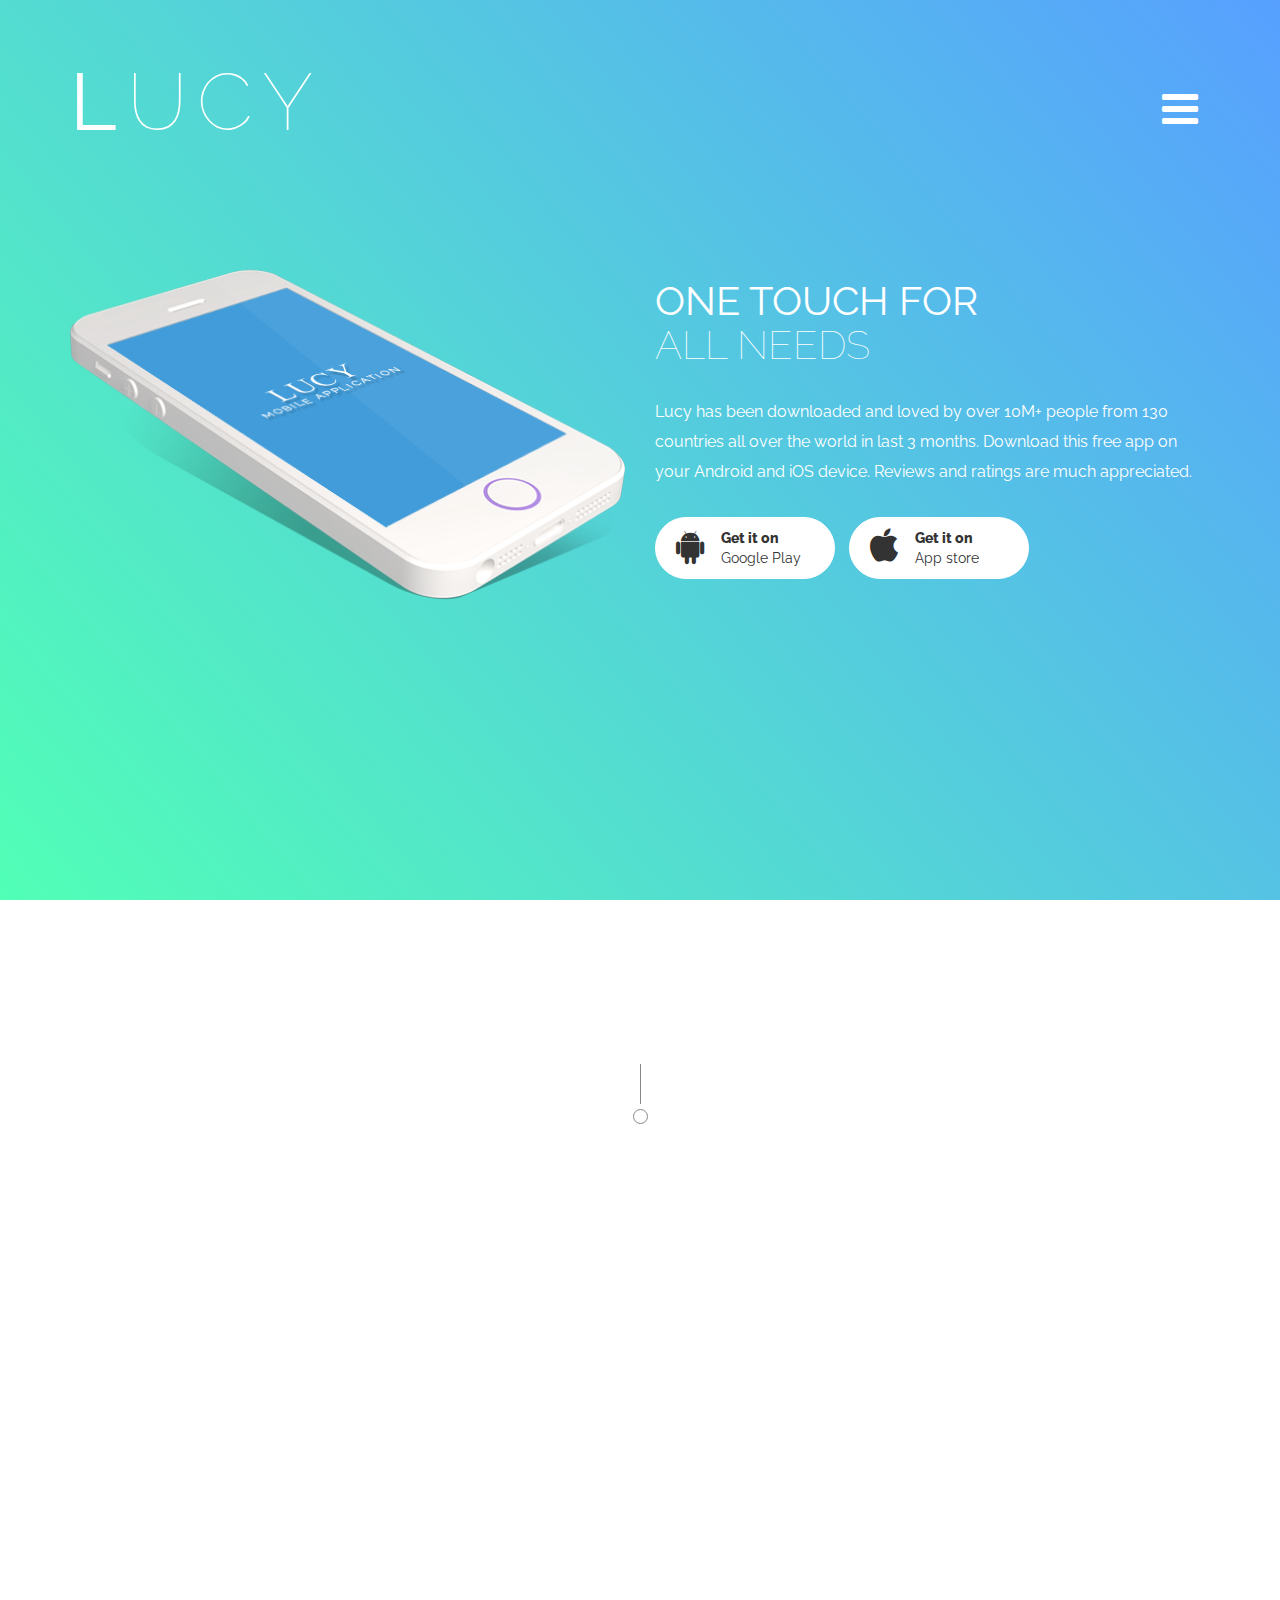
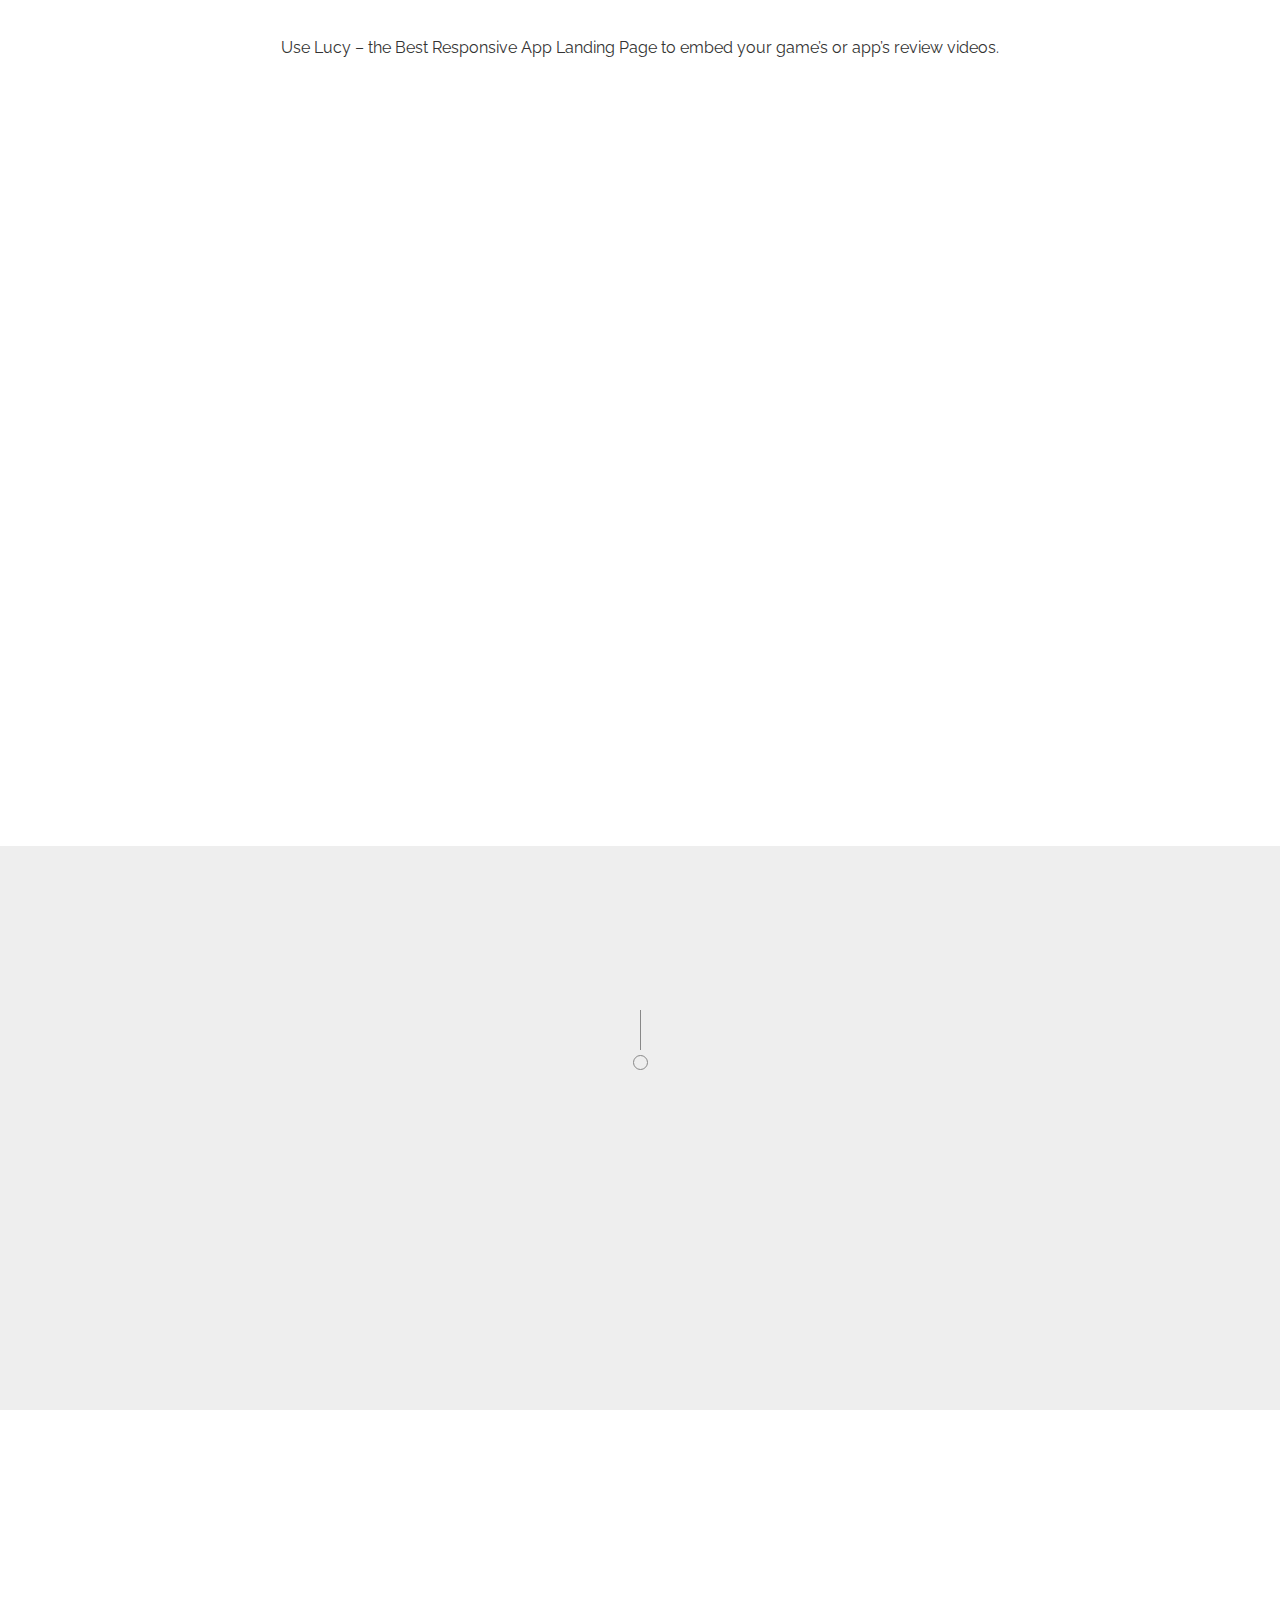
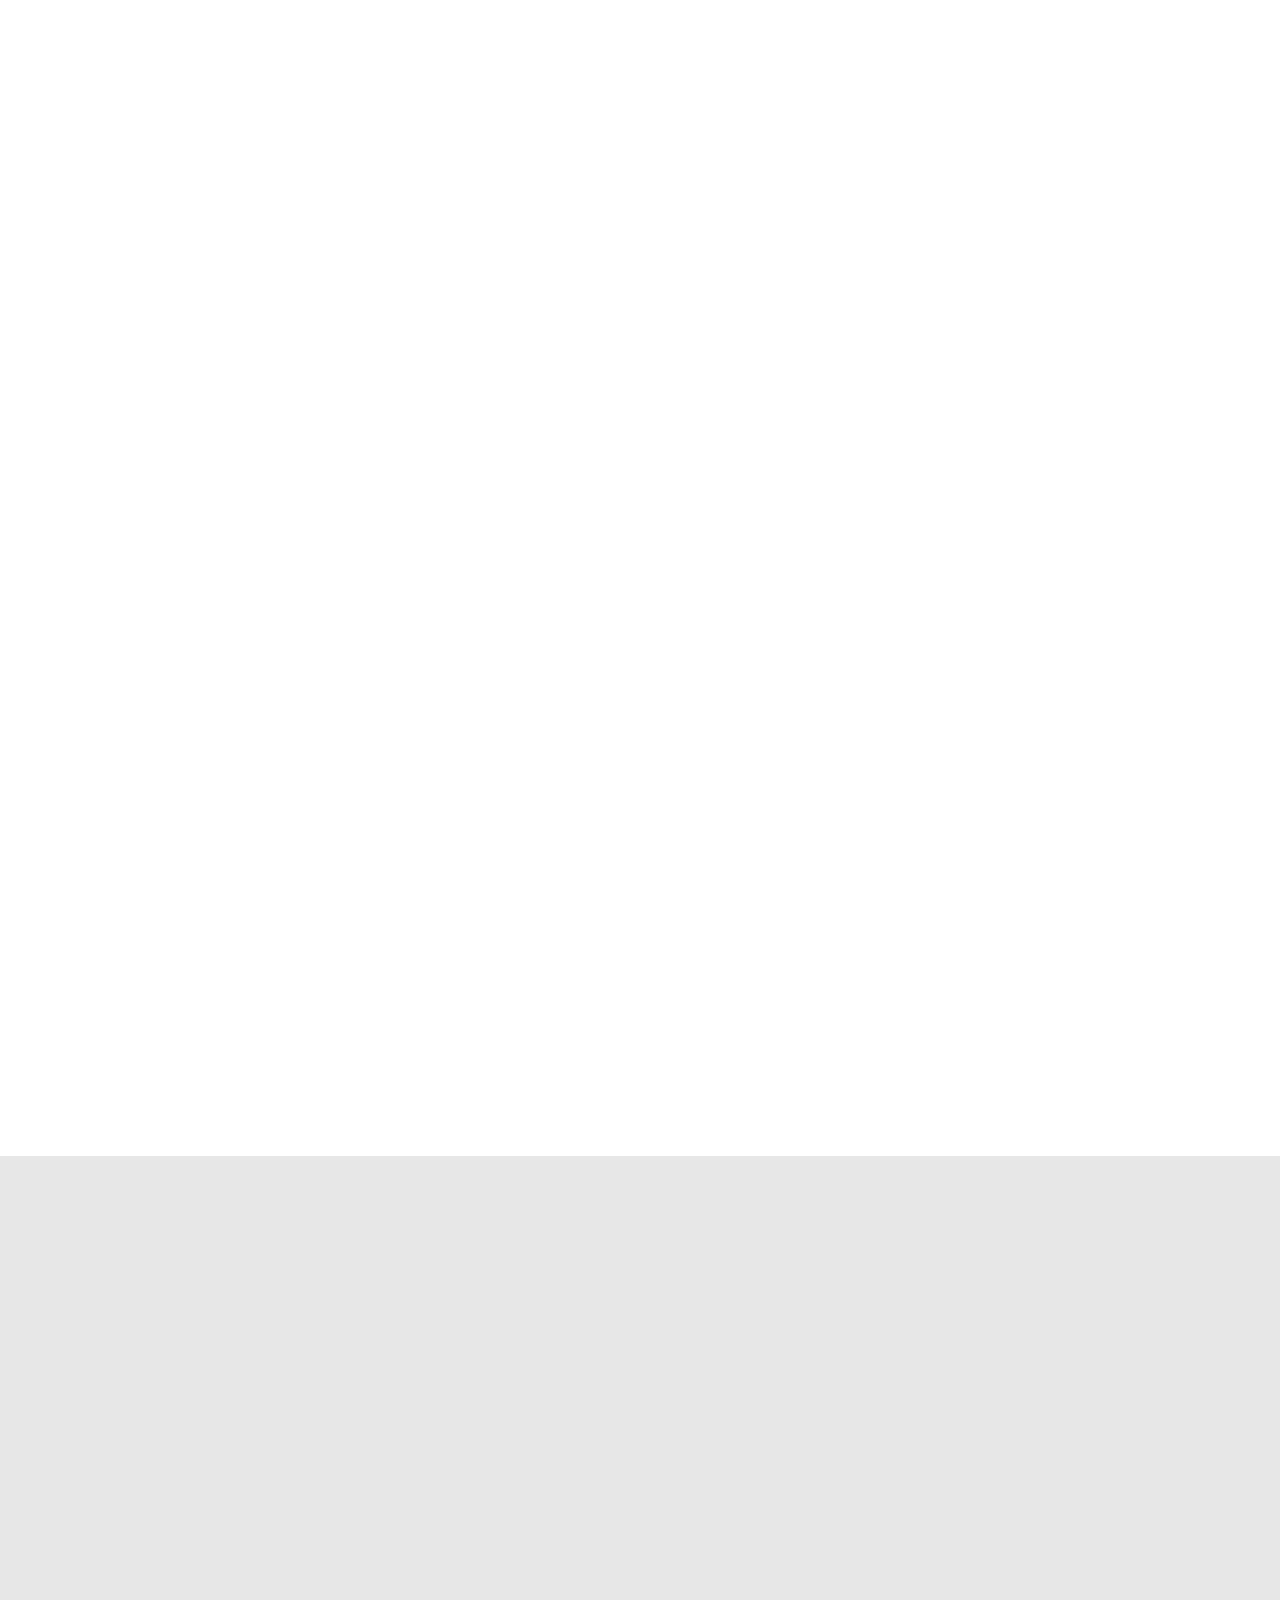
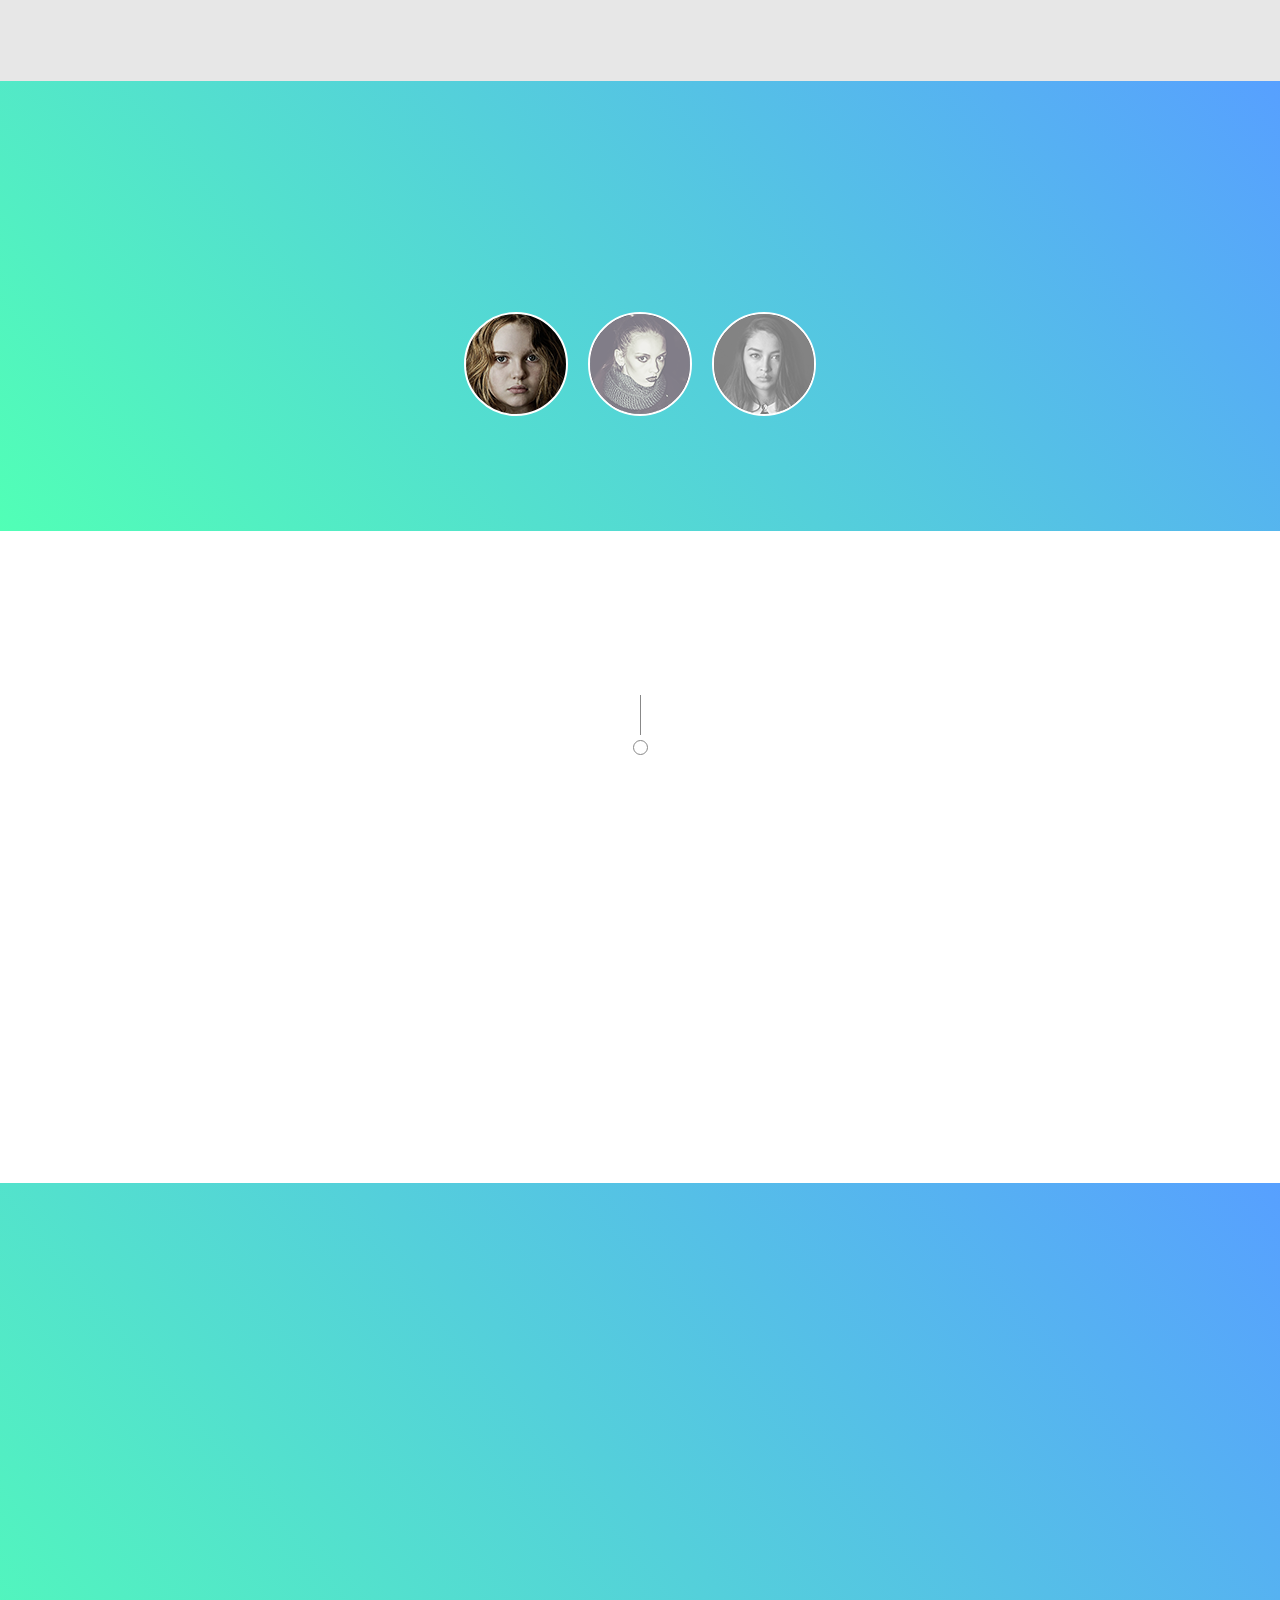
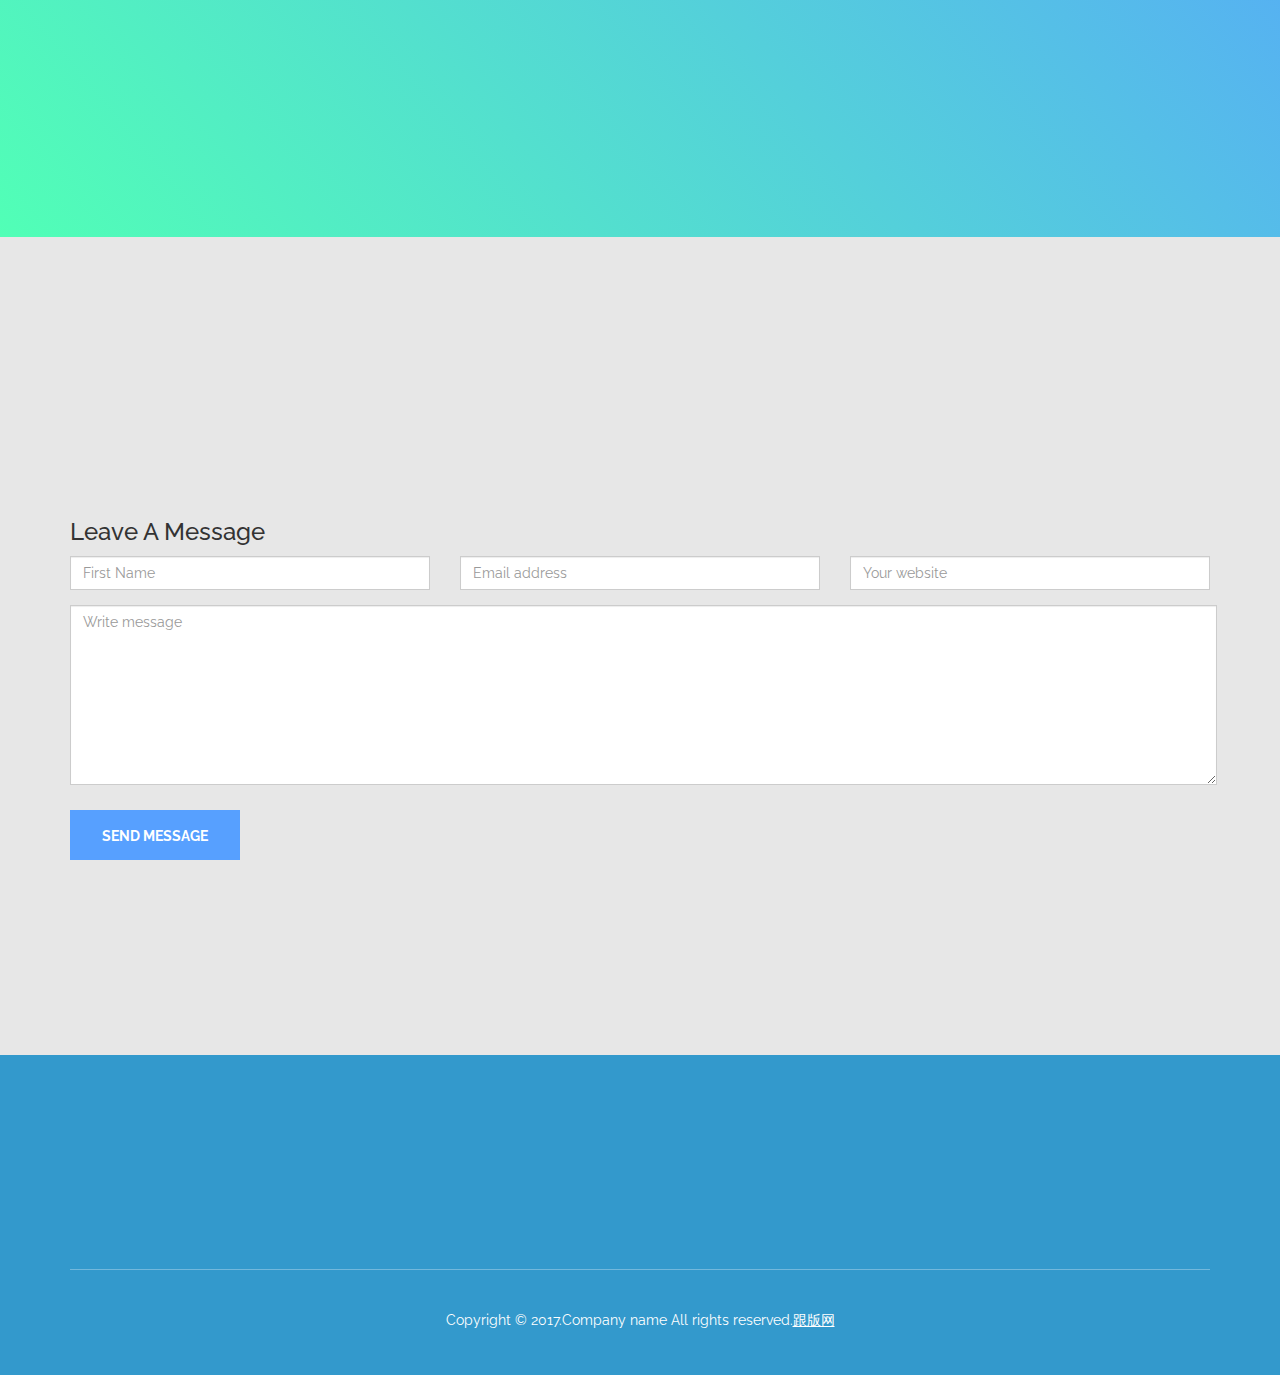
<file: website/index.html>
<!DOCTYPE html>
<html lang="en">
<head>

<meta charset="utf-8">
<meta http-equiv="X-UA-Compatible" content="IE=edge">
<meta name="viewport" content="width=device-width, initial-scale=1">

<title>L U C Y</title>


<link rel="stylesheet" href="css/bootstrap.min.css">
<link rel="stylesheet" href="css/font-awesome.min.css">
<link rel="stylesheet" href="css/owl.carousel.css">
<link rel="stylesheet" href="css/owl.theme.css">
<link rel="stylesheet" href="css/nivo-lightbox/nivo-lightbox.css">
<link rel="stylesheet" href="css/nivo-lightbox/nivo-lightbox-theme.css">
<link rel="stylesheet" href="css/animate.css">
<link rel="stylesheet" href="css/style.css">


<script src="js/modernizr.custom.js"></script>

</head>

<body>

<a href="#header" id="back-to-top" class="top"><i class="fa fa-chevron-up"></i></a>
<!-- HHHHHHHHHHHHHHHHHH        Preloader          HHHHHHHHHHHHHHHH -->
<!-- <div id="preloader"></div> -->
<!-- HHHHHHHHHHHHHHHHHH        Header          HHHHHHHHHHHHHHHH -->
<section id="header" class="header">
	<div class="top-bar">
		<div class="container">
			<div class="navigation" id="navigation-scroll">
					<div class="row">
						<div class="col-md-11 col-xs-10">
							<a href="index.html"><span id="logo"><strong class="strong">L</strong>UCY</span></a>
						</div>
						<div class="col-md-1 col-xs-2">
							<p class="nav-button">
								<button id="trigger-overlay" type="button">
								<i class="fa fa-bars"></i>
								</button>
							</p>
						</div>
					</div><!-- /.row -->
				</div><!-- /.navigation -->
			</div><!--/.container-->
		</div><!--/.top-bar-->

	<div class="container">
		<div class="starting">
			<div class="row">
				<div class="col-md-6">
					<img src="img/LUCY2.png" alt="LUCY" class="wow flipInY animated animated">
				</div>
				<div class="col-md-6">
					<div class="banner-text">
						 <h2 class="animation-box wow bounceIn animated"><strong class="strong">One touch for</strong><br>
						all needs</h2>
						<p>
							 Lucy has been downloaded and loved by over 10M+ people from 130 countries all over the world in last 3 months. Download this free app on your Android and iOS device. Reviews and ratings are much appreciated.
						</p>
						<a href="#" class="btn btn-download wow animated fadeInLeft">
						<i class="fa fa-android pull-left"></i>
						<strong>Get it on</strong>
						<br/>Google Play </a>
						<a href="#" class="btn btn-download wow animated fadeInRight">
						<i class="fa fa-apple pull-left"></i>
						<strong>Get it on</strong>
						<br/>App store </a>   
					</div> <!-- /.banner-text -->
				</div>
			</div>
		</div>
		<!-- /.starting -->
	</div>
	<!-- /.container -->
</section>
<!-- /#header -->

<!-- HHHHHHHHHHHHHHHHHH        Video          HHHHHHHHHHHHHHHH -->
<div id="video" class="wrapper">
	<div class="container">
		<h2 class="animation-box wow bounceIn animated">FEATURES</h2>
		<div class="virticle-line"></div>
		<div class="circle"></div>
		<img src="img/feature.png" alt="feature" class="video img-responsive animation-box wow animated bounceInDown">
		<p>
			Use Lucy – the Best Responsive App Landing Page to embed your game’s or app’s review videos.
		</p>
	</div> <!-- /.container -->
</div> <!-- /#video -->

<!-- HHHHHHHHHHHHHHHHHH        Bigfeature         HHHHHHHHHHHHHHHH -->
<section id="bigfeatures" class="img-block-3col wrapper">

	<div class="container">

		<div class="row">
			<div class="col-sm-4">
				<ul class="item-list-right item-list-big">
					<li class="wow fadeInLeft animated"> <i class="fa fa-film"></i> 
						<h3>Responsive design</h3>
						<p>Your project looks great on any device. Content can be easily read and a user understands freely what you wanted.</p>
					</li>
					<li class="wow fadeInLeft animated"> <i class="fa fa-bolt"></i> 
						<h3>6 Color schemes</h3>
						<p>The set of ready made CSS files with different color schemes will help you in quick landing’s adaptation according to your benchmark style.</p>
					</li>
					<li class="wow fadeInLeft animated"> <i class="fa fa-heart"></i> 
						<h3>PSD Is Included </h3>
						<p>The graphic source file in PSD format is included in the archive.</p>
					</li>
				</ul>
			</div>
			<div class="col-sm-4 col-sm-push-4">
				<ul class="item-list-left item-list-big">
					<li class="wow fadeInRight animated"> <i class="fa fa-life-ring"></i>
						<h3>Well Documentation</h3>
						<p>LUCY is shipped with well documented moduler codes. Meaningfull Comments in code will help you to customize it easily.</p>
					</li>
					<li class="wow fadeInRight animated"> <i class="fa fa-lock"></i>
						<h3>Easily Customizable</h3>
						<p>LUCY is easy to customize. No heavy coding is required to customize it with your real contents.</p>
					</li>
					<li class="wow fadeInRight animated"> <i class="fa fa-star"></i>
						<h3>Future Support</h3>
						<p>We will update LUCY and fix bugs if you found one for a long time.</p>
					</li>
				</ul>
			</div>
			<div class="col-sm-4 col-sm-pull-4 text-center">
				<div class="animation-box wow bounceIn animated">
					<img class="highlight-left wow animated" src="img/spark.png" height="192" width="48" alt=""> 
					<img class="highlight-right wow animated" src="img/spark.png" height="192" width="48" alt="">
					<img class="screen" src="img/front.png" alt="" height="581" width="300">
				</div>
			</div>
		</div>
	</div> <!-- /.container -->
</section> <!-- /#bigfeatures -->

<!-- HHHHHHHHHHHHHHHHHH        Speciality         HHHHHHHHHHHHHHHH -->
<div id="speciality" class="wrapper">
	<div class="container">
		<h2 class="animation-box wow bounceIn animated">SPECIALITY</h2>
		<div class="virticle-line"></div>
		<div class="circle"></div>
		<div class="row">
			<div class="col-sm-4 wow animated fadeInLeft">
				<div class="special-icon">
					<i class="fa fa-rocket"></i>
				</div>
				<h3>Free App</h3>
				<p>
					Your project looks great on any device. Content can be easily read and a user understands freely.
				</p>
			</div>
			<div class="col-sm-4 animation-box wow bounceIn animated">
				<div class="special-icon">
					<i class="fa fa-usd"></i>
				</div>
				<h3>In App Purchases</h3>
				<p>
					Your project looks great on any device. Content can be easily read and a user understands freely.
				</p>
			</div>
			<div class="col-sm-4 wow animated fadeInRight">
				<div class="special-icon">
					<i class="fa fa-cogs"></i>
				</div>
				<h3>Easy to UseP</h3>
				<p>
					Your project looks great on any device. Content can be easily read and a user understands freely.
				</p>
			</div>
		</div> <!-- /.row -->
	</div> <!-- /.container -->
</div> <!-- /#speciality -->


<!-- HHHHHHHHHHHHHHHHHH        Features         HHHHHHHHHHHHHHHH -->
<section id="features" class="wrapper features">
	<div class="container">
		<div class="row">
			<div class="col-md-6 col-sm-6 wow animated fadeInLeft">
				<img src="img/mb2.png" alt="" class="pull-right left-img">
			</div>
			<div class="col-md-6 col-sm-6 wow animated fadeInRight">
				<div class="features-list">
					<h3>FREE FEATURES</h3>
					<p>
						Your project looks great on any device. Content can be easily read and a user understands freely what you wanted.
					</p>
					<ul class="right">
						<li class="li"><i class="fa fa-chevron-right"></i> Photo Filters x 15</li>
						<li class="li"><i class="fa fa-chevron-right"></i> Photo Frames x 3</li>
						<li class="li"><i class="fa fa-chevron-right"></i> Time Lapse</li>
						<li class="li"><i class="fa fa-chevron-right"></i> Photo Editor</li>
						<li class="li"><i class="fa fa-chevron-right"></i> Photo Gallery</li>
						<li class="li"><i class="fa fa-chevron-right"></i> Touch to Focus</li>
						<li class="li"><i class="fa fa-chevron-right"></i> White Balance</li>
						<li class="li"><i class="fa fa-chevron-right"></i> ISO Levels</li>
					</ul>
				</div> <!-- .features-list -->
			</div>
		</div> <!-- /.row -->
		<div class="row">
			<div class="col-md-6 col-sm-6 wow animated fadeInLeft">
				<div class="features-list-left">
					<h3>PREMIUM FEATURES</h3>
					<p>
						Your project looks great on any device. Content can be easily read and a user understands freely what you wanted.
					</p>
					<ul class="left">
						<li class="li">Photo Filters x 15 <i class="fa fa-chevron-left"></i></li>
						<li class="li">Photo Frames x 3 <i class="fa fa-chevron-left"></i></li>
						<li class="li">Time Lapse <i class="fa fa-chevron-left"></i></li>
						<li class="li">Photo Editor <i class="fa fa-chevron-left"></i></li>
						<li class="li">Photo Gallery <i class="fa fa-chevron-left"></i></li>
						<li class="li">Touch to Focus <i class="fa fa-chevron-left"></i></li>
						<li class="li">White Balance <i class="fa fa-chevron-left"></i></li>
						<li class="li">ISO Levels <i class="fa fa-chevron-left"></i></li>
					</ul>
				</div> <!-- .features-list -->
			</div>
			<div class="col-md-6 col-sm-6 wow animated fadeInRight">
				<img src="img/mb2v.png" alt="" class="pull-left right-img">
			</div>
		</div> <!-- /.row -->
	</div> <!-- /.container -->
</section> <!-- /#features -->


<!-- HHHHHHHHHHHHHHHHHH      Screenshots    HHHHHHHHHHHHHHHH -->

<section id="gallery" class="wrapper">
	<div class="container">
		<h2 class="animation-box wow bounceIn animated">SCREENSHOTS</h2>
		<div class="virticle-line"></div>
		<div class="circle"></div>
		<div class="row">
			<div class="col-xs-12">
				<div id="screenshots" class="owl-carousel owl-theme">
				  <a href="img/1.jpg" class="item wow flipInY animated animated" data-lightbox-gallery="screenshots">
					<img src="img/1.jpg" class="img_res wow animated zoomIn" alt="">
				  </a>
				  <a href="img/2.jpg" class="item wow flipInY animated animated" data-lightbox-gallery="screenshots">
					<img src="img/2.jpg" class="img_res wow animated zoomIn" alt="">
				  </a>
				  <a href="img/3.jpg" class="item wow flipInY animated animated" data-lightbox-gallery="screenshots">
					<img src="img/3.jpg" class="img_res wow animated zoomIn" alt="">
				  </a>
				  <a href="img/4.jpg" class="item wow flipInY animated animated" data-lightbox-gallery="screenshots">
					<img src="img/4.jpg" class="img_res wow animated zoomIn" alt="">
				  </a>
				  <a href="img/1.jpg" class="item wow flipInY animated animated" data-lightbox-gallery="screenshots">
					<img src="img/1.jpg" class="img_res wow animated zoomIn" alt="">
				  </a>
				  <a href="img/2.jpg" class="item wow flipInY animated animated" data-lightbox-gallery="screenshots">
					<img src="img/2.jpg" class="img_res wow animated zoomIn" alt="">
				  </a>
				  <a href="img/3.jpg" class="item wow flipInY animated animated" data-lightbox-gallery="screenshots">
					<img src="img/3.jpg" class="img_res wow animated zoomIn" alt="">
				  </a>
				  <a href="img/4.jpg" class="item wow flipInY animated animated" data-lightbox-gallery="screenshots">
					<img src="img/4.jpg" class="img_res wow animated zoomIn" alt="">
				  </a>
				  <a href="img/1.jpg" class="item wow flipInY animated animated" data-lightbox-gallery="screenshots">
					<img src="img/1.jpg" class="img_res wow animated zoomIn" alt="">
				  </a>
				  <a href="img/2.jpg" class="item wow flipInY animated animated" data-lightbox-gallery="screenshots">
					<img src="img/2.jpg" class="img_res wow animated zoomIn" alt="">
				  </a>
				</div>
				 <div class="customNavigation row">
				  <a class="btn prev gallery-nav wow animated bounceInLeft"><i class="fa fa-chevron-left"></i></a> 
				  <a class="btn next gallery-nav wow animated bounceInRight"><i class="fa fa-chevron-right"></i></a>
				</div>
			</div>
		</div>
	</div>
</section>

 <section id="testimonial" class="wrapper">
		<div class="container">
			<div class="row main_content">
				<div class="col-md-8 col-md-offset-2">
					<div id="client-speech" class="owl-carousel owl-theme">
						<div class="item wow animated bounceInUp animated">
							<!-- <img class="img-circle img-responsive center-block test-img" src="img/test1.png" alt="text"> -->
							<p class="client-comment text-center">
							   Good camera This is a good camera app with lots of features. Got it to replace the one that came with the phone, one which froze up often. It is a little slow to boot up, and that keeps it from getting five stars.
							</p>
							<div class="row text-center">
								<p class="client-name text-center">Alan Hausser</p>
							</div>
						</div>
						<div class="item wow animated bounceInUp animated">
							<!-- <img class="img-circle img-responsive center-block test-img" src="img/test2.png" alt="text"> -->
							<p class="client-comment text-center">
							   Good camera This is a good camera app with lots of features. Got it to replace the one that came with the phone, one which froze up often. It is a little slow to boot up, and that keeps it from getting five stars.
							</p>
							<div class="row text-center">
								<p class="client-name text-center">Alan Hausser</p>
							</div>
						</div>
						<div class="item wow animated bounceInUp animated">
							<!-- <img class="img-circle img-responsive center-block test-img" src="img/test3.png" alt="text"> -->
							<p class="client-comment text-center">
							   Good camera This is a good camera app with lots of features. Got it to replace the one that came with the phone, one which froze up often. It is a little slow to boot up, and that keeps it from getting five stars.
							</p>
							<div class="row text-center">
								<p class="client-name text-center">Alan Hausser</p>
							</div>
						</div>
					</div>
				</div>
			</div>
		</div>  
	</section>  <!-- clients -->

<!-- HHHHHHHHHHHHHHHHHH      Development Team      HHHHHHHHHHHHHHHH -->

<div id="team" class="wrapper">
	<div class="container-fluid">
		<h2 class="animation-box wow bounceIn animated">DEVELOPMENT TEAM</h2>
		<div class="virticle-line"></div>
		<div class="circle"></div>
		<div class="row">
			<div class="col-md-2 col-sm-4 col-md-offset-3 wow animated fadeInLeft">
				<img src="img/team1.png" alt="team">
				<img src="img/icon-p.png" alt="icon-p" class="icon-p">
				<h3>Jhon Doe</h3>
				<p>DEVELOPER</p>
				<div class="img-hover">
					 <ul class="social-icon text-center">
						<li class="wow animated fadeInLeft facebook"><a href="#"><i class="fa fa-facebook"></i></a></li>
						<li class="wow animated fadeInLeft twitter"><a href="#"><i class="fa fa-twitter"></i></a>
						<li class="wow animated fadeInRight linkedin"><a href="#"><i class="fa fa-linkedin"></i></a></li>
						<li class="wow animated fadeInRight googleplus"><a href="#"><i class="fa fa-google-plus"></i></a></li>
					</ul>
					<img src="img/icon-m.png" alt="icon-m" class="icon-m">   
				</div>
			</div>
			<div class="col-md-2 col-sm-4 animation-box wow bounceIn animated">
				<img src="img/team2.png" alt="team">
				<img src="img/icon-p.png" alt="icon-p" class="icon-p">
				<h3>Riyana</h3>
				<p>DEVELOPER</p>
				<div class="img-hover">
					 <ul class="social-icon text-center">
						<li class="wow animated fadeInLeft facebook"><a href="#"><i class="fa fa-facebook"></i></a></li>
						<li class="wow animated fadeInLeft twitter"><a href="#"><i class="fa fa-twitter"></i></a>
						<li class="wow animated fadeInRight linkedin"><a href="#"><i class="fa fa-linkedin"></i></a></li>
						<li class="wow animated fadeInRight googleplus"><a href="#"><i class="fa fa-google-plus"></i></a></li>
					</ul>
					<img src="img/icon-m.png" alt="icon-m" class="icon-m">   
				</div>
			</div>
			<div class="col-md-2 col-sm-4 wow animated fadeInRight">
				<img src="img/team3.png" alt="team">
				<img src="img/icon-p.png" alt="icon-p" class="icon-p">
				<h3>RobertSmith</h3>
				<p>DEVELOPER</p>
				<div class="img-hover">
					 <ul class="social-icon text-center">
						<li class="wow animated fadeInLeft facebook"><a href="#"><i class="fa fa-facebook"></i></a></li>
						<li class="wow animated fadeInLeft twitter"><a href="#"><i class="fa fa-twitter"></i></a>
						<li class="wow animated fadeInRight linkedin"><a href="#"><i class="fa fa-linkedin"></i></a></li>
						<li class="wow animated fadeInRight googleplus"><a href="#"><i class="fa fa-google-plus"></i></a></li>
					</ul>
					<img src="img/icon-m.png" alt="icon-m" class="icon-m">   
				</div>
			</div>
		</div> <!-- /.row -->
	</div> <!-- /.container -->
</div> <!-- /#team -->




<!-- HHHHHHHHHHHHHHHHHH        Price Table          HHHHHHHHHHHHHHHH -->

<section id="pricing" class="wrapper">
	<div class="banner-overlay bg-color-grad"></div>
	<div class="container">
		<div class="row">
			<div class="col-md-offset-2 col-md-8">
				<ul class="pricing-table">
					<li class="wow flipInY animated animated" style="visibility: visible;">
						<h3>Standard</h3>
						<span> $2.99 <small>per month</small> </span>
						<ul class="benefits-list">
							<li>Responsive</li>
							<li>Documentation</li>
							<li class="not">Multiplatform</li>
							<li class="not">Video background</li>
							<li class="not">Support</li>
						</ul>
						<a href="#" target="_blank" class="buy"><i class="fa fa-shopping-cart"></i></a>
					</li>
					<li class="gold wow flipInY animated animated" data-wow-delay="0.4s" style="visibility: visible; -webkit-animation-delay: 0.4s;">
						<div class="stamp"><i class="fa fa-star-o"></i>Best choice</div>
						<h3>Gold</h3>
						<span> $7.99 <small>per month</small> </span>
						<ul class="benefits-list">
							<li>Responsive</li>
							<li>Documentation</li>
							<li>Multiplatform</li>
							<li>Video background</li>
							<li>Support</li>
						</ul>
						<a href="#" target="_blank" class="buy"> <i class="fa fa-shopping-cart"></i></a>
					</li>
					<li class="silver wow flipInY animated animated" data-wow-delay="0.2s" style="visibility: visible; -webkit-animation-delay: 0.2s;">
						<h3>Sliver</h3>
						<span> $4.99 <small>per month</small> </span>
						<ul class="benefits-list">
							<li>Responsive</li>
							<li>Documentation</li>
							<li>Multiplatform</li>
							<li class="not">Video background</li>
							<li class="not">Support</li>
						</ul> 
						<a href="#" target="_blank" class="buy"> <i class="fa fa-shopping-cart"></i></a>
					</li>
				</ul>
			</div>
		</div> <!-- /.row -->
	</div> <!-- /.container -->
</section> <!-- /#pricing -->

<!-- HHHHHHHHHHHHHHHHHH        Contact Us          HHHHHHHHHHHHHHHH -->
<section id="contact" class="wrapper">
	<div  class="container">
		<div class="row">
			<div class="col-md-3 contact-item col-sm-6 col-xs-12 wow animated fadeInLeft">
				<i class="fa fa-map-marker"></i>
				<h3>Address</h3>
				<p class="contact">
					Lamabazar, 353 <br>
					Monuntain View, USA
				</p>
			</div>
			<div class="col-md-3 contact-item col-sm-6 col-xs-12 wow animated fadeInLeft">
				<i class="fa fa-phone"></i>
				<h3>Phone</h3>
				<p class="contact">
					Local: 1-200-123-hello <br>
					Mobile: 2-800-123-hello
				</p>
			</div>
			<div class="col-md-3 contact-item col-sm-6 col-xs-12 wow animated fadeInRight">
				<i class="fa fa-print"></i>
				<h3>Fax</h3>
				<p class="contact">
					Office: 2148-287-8300 <br>
					Home: 2528-782-8200
				</p>
			</div>
			<div class="col-md-3 contact-item col-sm-6 col-xs-12 wow animated fadeInRight">
				<i class="fa fa-envelope"></i>
				<h3>Email Address</h3>
				<p class="contact">
					<a href="mailto:info@themewagon.com">info@themewagon.com</a> <br>
					<a href="www.themewagon.com.html">www.themewagon.com</a>
				</p>
			</div>
		</div> <!-- /.row -->
		<form class="row form wrapper">
			<h3>Leave A Message</h3>
			<div class="col-sm-4 col-xs-12 form-group">
				<label class="sr-only">Name</label>
				<input name="name" class="form-control" type="text" placeholder="First Name">
			</div> <!-- /.form-group -->
			<div class="col-sm-4 col-xs-12 form-group">
				<label class="sr-only">Email</label>
				<input name="email" class="form-control" type="email" placeholder="Email address">
			</div> <!-- /.form-group -->
			<div class="col-sm-4 col-xs-12 form-group">
				<label class="sr-only">Website</label>
				<input name="website" class="form-control" type="text" placeholder="Your website">
			</div> <!-- /.form-group -->
			<div class="row">
				<div class="col-md-12 col-xs-12 form-group">
					<label class="sr-only">Message</label>
					<textarea class="message form-control" placeholder="Write message"></textarea>
				</div> <!-- /.form-group -->
				<input class="btn btn-sub" type="submit" value="Send Message">
			</div>
		</form> <!-- /.row -->
	</div> <!-- /.container -->
</section> <!-- /#contact -->

<!-- HHHHHHHHHHHHHHHHHH        Footer          HHHHHHHHHHHHHHHH -->

<section id="footer" class="wrapper">
	<div class="container text-center">
		<div class="footer-logo">
			<h1 class="text-center animation-box wow bounceIn animated">lucy</h1>
		</div>
		<ul class="social-icons text-center">
			<li class="wow animated fadeInLeft facebook"><a href="#"><i class="fa fa-facebook"></i></a></li>
			<li class="wow animated fadeInRight twitter"><a href="#"><i class="fa fa-twitter"></i></a>
			<li class="wow animated fadeInLeft linkedin"><a href="#"><i class="fa fa-linkedin"></i></a></li>
			<li class="wow animated fadeInRight googleplus"><a href="#"><i class="fa fa-google-plus"></i></a></li>
			<li class="wow animated fadeInLeft github"><a href="#"><i class="fa fa-github"></i></a>
		</ul>

		<div class="copyright">
			<div class="credits">
				Copyright &copy; 2017.Company name All rights reserved.<a target="_blank" href="http://www.genban.org/">跟版网</a>
			</div>
		</div>
	</div><!-- container -->
</section>

<div class="overlay overlay-hugeinc">
	<button type="button" class="overlay-close">Close</button>
	<nav>
	<ul>
		<li class="hideit"><a href="#header">Home</a></li>
		<li class="hideit"><a href="#bigfeatures">Feature</a></li>
		<li class="hideit"><a href="#speciality">Speciality</a></li>
		<li class="hideit"><a href="#gallery">Gallery</a></li>
		<li class="hideit"><a href="#testimonial">Testimonial</a></li>
		<!-- <li class="hideit"><a href="#team">Team</a></li> -->
		<li class="hideit"><a href="#contact">Contact Us</a></li>
	</ul>
	</nav>
</div>
<script src="js/jquery-1.11.2.min.js"></script>
<script src="js/wow.min.js"></script>
<script src="js/owl-carousel.js"></script>
<script src="js/nivo-lightbox.min.js"></script>
<script src="js/smoothscroll.js"></script>
<!--<script src="js/jquery.ajaxchimp.min.js"></script>-->
<script src="js/bootstrap.min.js"></script>
<script src="js/classie.js"></script>
<script src="js/script.js"></script>
<script>
	new WOW().init();
</script>
<script>
	$(document).ready(function(){
		$(".hideit").click(function(){
			$(".overlay").hide();
		});
		$("#trigger-overlay").click(function(){
			$(".overlay").show();
		});
	});
</script>
<script>
	$(document).ready(function(){

	  var kawa = $('.top-bar');
	  var back = $('#back-to-top');
	  function scroll() {
		 if ($(window).scrollTop() > 700) {
			kawa.addClass('fixed');
			back.addClass('show-top');

		 } else {
			kawa.removeClass('fixed');
			back.removeClass('show-top');
		 }
	  }

	  document.onscroll = scroll;
	});
</script>
<!--HHHHHHHHHHHH        Smooth Scrooling     HHHHHHHHHHHHHHHH-->
<script>
	$(function() {
	  $('a[href*=#]:not([href=#])').click(function() {
		if (location.pathname.replace(/^\//,'') == this.pathname.replace(/^\//,'') && location.hostname == this.hostname) {
		  var target = $(this.hash);
		  target = target.length ? target : $('[name=' + this.hash.slice(1) +']');
		  if (target.length) {
			$('html,body').animate({
			  scrollTop: target.offset().top
			}, 1000);
			return false;
		  }
		}
	  });
	});
</script>
</body>
</html>
</file>
<file: website/css/style.css>
/*HHHHHHHHHHHHHHHHHHHHHHHHHHHHHHHHHHHHHHH
HH				Imports
HHHHHHHHHHHHHHHHHHHHHHHHHHHHHHHHHHHHHHH*/
@import url("http://fonts.googleapis.com/css?family=Raleway:400,100,300,500,700");


/*HHHHHHHHHHHHHHHHHHHHHHHHHHHHHHHHHHHHHHH
HH				Global
HHHHHHHHHHHHHHHHHHHHHHHHHHHHHHHHHHHHHHH*/
body{
	font-family: Raleway;
    position: relative;
}
.top{
    display: none;
    background: rgb(81, 255, 182);
    color: #fff;
    padding: 5px 10px;
    font-size: 22px;
    position: fixed;
    bottom: 45px;
    right: 35px;
}
.show-top{
    display: block;
    z-index: 99;
    transition: 2s;
}
.top:hover{
    background: rgb(87, 160, 255);
}
h1{
	font-weight: 100;
	font-size: 40px;
	text-transform: uppercase;
	color: #fff;
	letter-spacing: 10px;
}
 h2{
	font-weight: 100;
	font-size: 40px;
	text-transform: uppercase;
	color: #fff;
}
ul{
    list-style: none;
}
#trigger-overlay:hover, a:focus, a:hover {
	color: inherit;
	text-decoration: none;
    transition: .8s;
}
p{
	font-size: 16px;
}
.wrapper{
	padding: 75px 0px;
}

.virticle-line{
    height: 40px;
    width: 1px;
    background: #888;
    margin: 15px auto 5px;
}
.circle{
    height: 15px;
    width: 15px;
    border: 1px solid #888;
    border-radius: 100%;
    margin: 0px auto 50px;
}
.copyrights{
	text-indent:-9999px;
	height:0;
	line-height:0;
	font-size:0;
	overflow:hidden;
}
/*HHHHHHHHHHHHHHHHHHHHHHHHHHHHHHHH
HH 		Overlay style
HHHHHHHHHHHHHHHHHHHHHHHHHHHHHHHH*/
.overlay {
	position: fixed;
	width: 100%;
	height: 100%;
	top: 0;
	left: 0;
    z-index: 9999;
	background: linear-gradient(50deg, rgb(81, 255, 182), rgb(87, 160, 255));
}
.overlay .overlay-close {
    width: 50px;
    height: 50px;
    position: absolute;
    right: 110px;
    top: 85px;
	overflow: hidden;
	border: none;
	background: url("../img/cross.png") no-repeat center center;
	text-indent: 200%;
	color: transparent;
	outline: none;
	z-index: 100;
}
.overlay nav {
	text-align: center;
	position: relative;
	top: 50%;
	height: 60%;
	font-size: 54px;
	-webkit-transform: translateY(-50%);
	transform: translateY(-50%);
}
.overlay ul {
	list-style: none;
	padding: 0;
	margin: 0 auto;
	display: inline-block;
	height: 100%;
	position: relative;
}
.overlay ul li {
	display: block;
	height: 20%;
	height: calc(100% / 5);
	min-height: 54px;
}
.overlay ul li a {
	font-weight: 300;
	display: block;
	color: #fff;
	-webkit-transition: color 0.2s;
	transition: color 0.2s;
}
.overlay ul li a:hover,
.overlay ul li a:focus {
	color: #e3fcb1;
}
.overlay-hugeinc {
	opacity: 0;
	visibility: hidden;
	-webkit-transition: opacity 0.5s, visibility 0s 0.5s;
	transition: opacity 0.5s, visibility 0s 0.5s;
}
.overlay-hugeinc.open {
	opacity: 1;
	visibility: visible;
	-webkit-transition: opacity 0.5s;
	transition: opacity 0.5s;
}
.overlay-hugeinc nav {
	-webkit-perspective: 1200px;
	perspective: 1200px;
}
.overlay-hugeinc nav ul {
	opacity: 0.4;
	-webkit-transform: translateY(-25%) rotateX(35deg);
	transform: translateY(-25%) rotateX(35deg);
	-webkit-transition: -webkit-transform 0.5s, opacity 0.5s;
	transition: transform 0.5s, opacity 0.5s;
}
.overlay-hugeinc.open nav ul {
	opacity: 1;
	-webkit-transform: rotateX(0deg);
	transform: rotateX(0deg);
}
.overlay-hugeinc.close nav ul {
	-webkit-transform: translateY(25%) rotateX(-35deg);
	transform: translateY(25%) rotateX(-35deg);
}

/*HHHHHHHHHHHHHHHHHHHHHHHHHHHHHHHHHHHHHHH
HH              Preloader
HHHHHHHHHHHHHHHHHHHHHHHHHHHHHHHHHHHHHHH*/
#preloader {
    position:fixed;
    left:0;
    top:0;
    z-index:99999999999;
    width:100%;
    height:100%;
    overflow:visible;
    background: #fff url('../img/Intersection.gif') no-repeat center center;
    background-size: 100px 100px;
    }

/*HHHHHHHHHHHHHHHHHHHHHHHHHHHHHHHHHHHHHHH
HH				Header
HHHHHHHHHHHHHHHHHHHHHHHHHHHHHHHHHHHHHHH*/
.header{
	height: 100vh;
	background: linear-gradient(50deg, rgb(81, 255, 182), rgb(87, 160, 255));
    padding: 45px 0px;
}
#logo {
	font-size: 80px;
	letter-spacing: 10px;
	font-weight: 100;
	color: white;
	display: inline-block;
	padding: 0px;
    float: left;
}
a#logo:hover{
	text-decoration: none;
}
.strong{
	font-weight: 400;
}
.header img{
	width: 100%;
}
.top-bar{
    width: 100%;
}
.fixed {
    position: fixed;
    background: rgb(87, 160, 255);
    top: 0;
    z-index: 99;
    transition: 1s;
}
.fixed #logo{
    font-size: 60px;
}
.fixed .nav-button{
    margin: 15px 0px;
}
.nav-button{
	max-width: 600px;
	margin: 35px 0px;
}
.nav-button button{
	border: none;
	outline: none;
	display: inline-block;
	color: #fff;
	border-radius: 0px;
	cursor: pointer;
	background-color: transparent;
	float: right;
	font-size: 42px;
	/*border: 1px solid white;*/
	padding: 0px 12px;
}
.nav-button button:hover{
	color: rgb(87, 160, 255);
	background-color: white;
}
.navbar-white {
      background-color: #fff !important;
      transition: background 0.5s ease-out;
      box-shadow: 0px 0px 10px #39c;
}
.starting img{
	margin-top: 110px;
}
.banner-text{
    margin-top: 100px;
}
.starting p{
	padding: 20px 0px;
	color: #fff;
	line-height: 30px;
}
.btn.btn-download {
    padding: 10px;
    background: white;
    border-radius: 50px;
    width: 180px;
    text-align: left;
    color: #333333;
    border: 1px solid white;
    margin-right: 10px;
}
.btn.btn-download:hover{
    color: #fff;
    background-color: transparent;
}

.btn.btn-download i {
    width: 20px;
    font-size: 36px;
    margin-left: 10px;
    margin-right: 25px;
}

.btn.btn-download strong {
    font-weight: 800;
}
/*HHHHHHHHHHHHHHHHHHHHHHHHHHHHHHHHHHHHHHH
HH              Video
HHHHHHHHHHHHHHHHHHHHHHHHHHHHHHHHHHHHHHH*/
#video{
    text-align: center;
    color: #333;
}
#video h2{
    color: #333;
}
#video p{
    margin-top: 40px;
}
.video{
    margin: 0 auto;
}
/*HHHHHHHHHHHHHHHHHHHHHHHHHHHHHHHHHHHHHHH
HH              Bigfeature
HHHHHHHHHHHHHHHHHHHHHHHHHHHHHHHHHHHHHHH*/
#bigfeatures li i{
    color: #999;
    font-size: 24px;
    text-align: center;
    height: 50px;
    width: 50px;
    border: 1px solid #999;
    border-radius: 100%;
    padding-top: 12px;
}
.item-list-right li {
    padding:0 70px 20px 0;
    position:relative;
    text-align:right;
}
.item-list-right li i {
    font-size:32px;
    position:absolute;
    right:0;
    top:0;
}
.item-list-left li {
    padding:0 0px 20px 60px;
    position:relative;
    text-align:left;
}
.item-list-left li i {
    font-size:32px;
    position:absolute;
    left:0;
    top:0;
}
.item-list-right h3,.item-list-left h3 {
    margin:0 0 25px 0;
    font-weight:300;
}
.item-list-left.item-list-big li {
    padding:0 0px 20px 70px;
}
.item-list-big li i {
    font-size:48px;
}
.item-list-right li:last-child,.item-list-left li:last-child {
    padding-bottom:0;
}
#bigfeatures .screen {
    width: 400px;
    max-width:110%;
    height:auto;
}
#bigfeatures i {
    color:#41A1E1;
}
@media (max-width:1200px) and (min-width:767px) {
    #bigfeatures i {
        display:none;
    }
    .item-list-right.item-list-big li,.item-list-left.item-list-big li {
        padding:0 0px 40px 0px;
    }
}
@media (max-width:992px) and (min-width:767px) {
    .item-list-right.item-list-big li,.item-list-left.item-list-big li {
        font-size:14px;
    }
    .item-list-right h3,.item-list-left h3 {
        font-size:22px;
    }
    .item-list-right li:last-child,.item-list-left li:last-child {
        padding-bottom:0;
    }
}
@media all and (max-width:767px) {
    .item-list-right li i {
        right:auto;
        left:0;
    }
    .item-list-left li:last-child {
        margin-bottom:60px;
    }
}
.animation-box {
    display:inline-block;
    position:relative;
}
@-webkit-keyframes highlight-left {
    0% {
        opacity:0;
        top:100%;
        -webkit-transform:scale(0);
    }
    70% {
        opacity:1;
        -webkit-transform:scale(1);
    }
    100% {
        opacity:0;
        top:0;
        -webkit-transform:scale(0);
    }
}
@keyframes highlight-left {
    0% {
        opacity:0;
        top:100%;
        transform:scale(0);
    }
    70% {
        opacity:1;
        transform:scale(1);
    }
    100% {
        opacity:0;
        top:0;
        transform:scale(0);
    }
}
.highlight-left {
    position:absolute;
    animation:highlight-left 2s ease-in 0s infinite;
    -webkit-animation:highlight-left 2s ease-in 0s infinite;
    left:-5px;
    margin-top:-100px;
}
@-webkit-keyframes highlight-right {
    0% {
        opacity:0;
        top:0;
        -webkit-transform:scale(0)
    }
    70% {
        opacity:1;
        -webkit-transform:scale(1)
    }
    100% {
        opacity:0;
        top:100%;
        -webkit-transform:scale(0)
    }
}
@keyframes highlight-right {
    0% {
        opacity:0;
        top:0;
        transform:scale(0)
    }
    70% {
        opacity:1;
        transform:scale(1)
    }
    100% {
        opacity:0;
        top:100%;
        transform:scale(0)
    }
}
.highlight-right {
    position:absolute;
    animation:highlight-right 2s ease-in 0s infinite;
    -webkit-animation:highlight-right 2s ease-in 0s infinite;
    right:-5px;
    margin-top: -100px;
}

/*HHHHHHHHHHHHHHHHHHHHHHHHHHHHHHHHHHHHHHHHHHHHHHHH
HH              Speciality
HHHHHHHHHHHHHHHHHHHHHHHHHHHHHHHHHHHHHHHHHHHHHHHH*/
#speciality{
    background: #eee;
    text-align: center;
    color: #333;
}
#speciality h2{
    color: #333;
}
#speciality h3{
    text-transform: uppercase;
}
.special-icon{
    color: #888;
    border: 1px solid #888;
    border-radius: 100%;
    width: 50px;
    height: 50px;
    padding-top: 15px;
    display: inline-block;
    margin: 15px 0px;
}
#speciality .container .row .col-sm-4:nth-child(2){
    border-right: 1px solid #888;
    border-left: 1px solid #888;

}
/*HHHHHHHHHHHHHHHHHHHHHHHHHHHHHHHHHHHHHHHHHHHHHHHH
HH              Features
HHHHHHHHHHHHHHHHHHHHHHHHHHHHHHHHHHHHHHHHHHHHHHHH*/
.features-list{
    margin: 20px 10px;
}
.features-list-left{
    text-align: right;
    margin: 20px 10px;
}
.features-list ul.right li{
    padding: 10px 0px;
}
.features-list-left ul.left li{
    padding: 10px 0px;
    text-align: right;
}
.features-list ul.right{
    padding: 40px;
    margin-left: -40px;
}
.features-list-left ul.left{
    padding: 40px;
    margin-right: -40px;
}
.left-img{
    margin-right: -15px;
}
.right-img{
    margin-left: -15px;
}
/*HHHHHHHHHHHHHHHHHHHHHHHHHHHHHHHHHHHHHHHHHHHHHHHH
HH              Screenshots
HHHHHHHHHHHHHHHHHHHHHHHHHHHHHHHHHHHHHHHHHHHHHHHH*/
#gallery{
    background: #e7e7e7;
}
#gallery h2{
    display: none;
}
#gallery {
    position: relative;
}
#gallery .virticle-line, #gallery .circle{
    display: none;
}
#screenshots .item {
    padding:0px 0px;
    margin:10px;
    color:#FFF;
    -webkit-border-radius:3px;
    -moz-border-radius:3px;
    border-radius:3px;
    text-align:center;
    display:block;
}
.img_res{
    max-width: 200px;
}
.customNavigation {
    text-align:center;
}

.customNavigation a {
    -webkit-user-select:none;
    -khtml-user-select:none;
    -moz-user-select:none;
    -ms-user-select:none;
    user-select:none;
    -webkit-tap-highlight-color:rgba(0,0,0,0);
}
.gallery-nav {
    width: 42px;
    height: 42px;
    background: #fff;
    font-size: 28px;
    line-height: 0;
    border: 2px solid;
    border-radius: 100%;
    color: rgb(87, 160, 255);
    padding: 6px 9px;
}
.gallery-nav:hover,.gallery-nav:focus,.gallery-nav:active {
    color:#fff;
    background: rgb(87, 160, 255);
    border-color: rgb(87, 160, 255);
}
.customNavigation{
    top: 40%;
    position: absolute;
    display: block;
    width: 100%;
}
a.prev{
	float: left;
    margin-left: 10px;
    padding-left: 6px;
}
a.next{
	float: right;
    margin-right: 10px;
    padding-left: 12px;
}


/*HHHHHHHHHHHHHHHHHHHHHHHHHHHHHHHHHHHHHHHHHHHHHHHH
HH              Development Team
HHHHHHHHHHHHHHHHHHHHHHHHHHHHHHHHHHHHHHHHHHHHHHHH*/
#team{
    text-align: center;
    color: #333;
}
#team h2{
    color: #333;
}
#team img{
    width: 200px;
    margin-bottom: 20px;
    position: relative;
    display: block;
    margin: 0px auto;
}
.img-hover{
    display: none;
    width: 200px;
    height: 213px;
    position: absolute;
    margin: 0px auto;
}
#team .icon-m{
    position: absolute;
    width: 30px;
    right: 0px;
    bottom: 0px;
}
#team .icon-p{
    position: absolute;
    width: 30px;
    top: 185px;
    left: 185px;
}
#team .col-md-2:hover .img-hover{
    display: block;
    background: rgba(0, 0, 0, .7);
    top: 0;
    cursor: pointer;
    margin: 0px auto;
}
#team .col-md-2:hover .icon-m{
    display: block;
}
ul.social-icon{
    padding: 0px;
    margin-top: 95px;
}
ul.social-icon li{
    display: inline-block;
    margin: 5px;
}
ul.social-icon i {
    color:#333;
    background: #fff;
    border-radius:100%;
    display:block;
    width: 30px;
    height: 30px;
    padding: 8px;
}
ul.social-icon li a {
    display:block;
}
.social-icon ul li a i{
    color: white;
    border-color: white;
}
/*HHHHHHHHHHHHHHHHHHHHHHHHHHHHHHHHHHHHHHHHHHHHHH
HH 				Testimonial
HHHHHHHHHHHHHHHHHHHHHHHHHHHHHHHHHHHHHHHHHHHHHHH*/
#testimonial{
	background: linear-gradient(50deg, rgb(81, 255, 182), rgb(87, 160, 255));
    color: white;
    padding: 100px 0px;
    /*position: relative;*/
}
#testimonial h3{
    color: white;
}
#testimonial hr{
    border-color: white;
}
/*.item .test-img{
    width: 100px;
}*/
.owl-theme .owl-controls .owl-page span {
    border: 1px solid white;
    border-radius: 100%;
    height: 100px;
    width: 100px;
    border: 1px;
    padding: 0px;
    margin: 0px;
    background-color: #eee;
}
.owl-theme .owl-controls .owl-page{
    border-radius: 100%;
    border: 2px solid #fff;
    margin: 10px;
   /* position: absolute;
    top: -25px;*/
}
.owl-theme .owl-controls .owl-page span:hover{
    background-color: transparent;
}
.owl-theme .owl-controls .active span{
    background-color: transparent;
}
.owl-theme .owl-controls .owl-page:nth-child(1) {
    background: url("../img/test1.png") center ;
    background-size: 100px 100px;
}
.owl-theme .owl-controls .owl-page:nth-child(2) {
    background: url("../img/test2.png") center;
    background-size: 100px 100px;
}
.owl-theme .owl-controls .owl-page:nth-child(3) {
    background: url("../img/test3.png") center;
    background-size: 100px 100px;
}

/*HHHHHHHHHHHHHHHHHHHHHHHHHHHHHHHHHHHHHHHHHHHHHHHH
HH              Pricing table
HHHHHHHHHHHHHHHHHHHHHHHHHHHHHHHHHHHHHHHHHHHHHHHH*/

#pricing{
    position: relative;
    height: 100%;
    background: linear-gradient(50deg, rgb(81, 255, 182), rgb(87, 160, 255));
}
ul.pricing-table {
    display:block;
    width:100%;
}
ul.pricing-table:after {
    display:block;
    content:"";
    clear:both;
}
ul.pricing-table>li {
    display:block;
    position:relative;
    z-index:1;
    float:left;
    width:30.66666%;
    background:#fff;
    color:#444;
    margin:0 4% 0 0;
    padding:15px;
    text-align:center;
}
ul.pricing-table>li:last-child {
    margin-right:0;
}

ul.pricing-table .benefits-list{
    padding: 0px;
}
ul.pricing-table .stamp {
    position:absolute;
    right:-20px;
    top:60px;
    height:80px;
    width:80px;
    padding:10px;
    border-radius:50%;
    overflow:hidden;
    font-size:12px;
    background:#fff;
    border:1px solid #eee;
    text-transform:uppercase;
    line-height:1;
    font-weight:bold;
    letter-spacing:0px;
}
ul.pricing-table .stamp i {
    display:block;
    padding:0 0 4px 0;
    font-size:27px;
}
ul.pricing-table h3 {
    display:block;
    padding:30px 5px 30px 5px;
    margin:0;
    border-radius:5px 5px 0 0;
    border-bottom:2px dotted #eee;
    color:#444;
}
ul.pricing-table li.silver h3 {
    background:#eee;
    color:#888;
    border-bottom:2px dotted #eee;
}
ul.pricing-table li.silver .stamp {
    color:#888;
    border:1px solid #888;
}
ul.pricing-table li.gold h3 {
    background:#fff29d;
    color:#a98815;
    border-bottom:2px dotted #fff29d;
}
ul.pricing-table li.gold .stamp {
    color:#a98815;
    border:1px solid #a98815;
    text-align:center;
}
ul.pricing-table span {
    display:block;
    font-size:40px;
    font-weight:bold;
    color:#222;
    padding:30px 0;
    line-height:1.3;
}
ul.pricing-table span small {
    font-size:14px;
    font-weight:normal;
    color:#ccc;
    display:block;
    line-height:1;
}
ul.pricing-table .benefits-list {
    margin:0 0 30px 0;
}
ul.pricing-table .benefits-list li {
    padding:5px 0;
}
ul.pricing-table .benefits-list li.not {
    text-decoration:line-through;
    color:#ddd;
}
ul.pricing-table a.buy {
    display:block;
    padding:15px;
    font-size:28px;
    background:#f2f2f2;
    border-radius:0 0 5px 5px;
    color:#444;
    text-align:center;
}
ul.pricing-table a.buy:hover .ion-ios-cart-outline:before {
    content: "\f3d6";
}
.bg-color-grad {
    background:#00aeff;
    background:-moz-linear-gradient(top,#00aeff 0%,#00e0a4 100%);
    background:-webkit-gradient(linear,left top,left bottom,color-stop(0%,#00aeff),color-stop(100%,#00e0a4));
    background:-webkit-linear-gradient(top,#00aeff 0%,#00e0a4 100%);
    background:-o-linear-gradient(top,#00aeff 0%,#00e0a4 100%);
    background:-ms-linear-gradient(top,#00aeff 0%,#00e0a4 100%);
    background:linear-gradient(to bottom,#00aeff 0%,#00e0a4 100%);
    filter:progid:DXImageTransform.Microsoft.gradient( startColorstr='#00aeff',endColorstr='#00e0a4',GradientType=0 );
}


/*HHHHHHHHHHHHHHHHHHHHHHHHHHHHHHHHHHHHHHHHHHHHHHHH
HH              Contact Us
HHHHHHHHHHHHHHHHHHHHHHHHHHHHHHHHHHHHHHHHHHHHHHHH*/
#contact{
    text-align: left;
    background-color: #e7e7e7;
}
#contact i {
    width: 60px;
    height: 100px;
    border-radius: 30px;
    border: 2px solid #fff;
    color: #fff;
    font-size: 40px;
    display: inline-block;
    margin-right: 20px;
    margin-top: 12px;
    padding: 30px 0;
    text-align: center;
    float: left;
}
.contact-item:hover i{
    background-color: #39c;
    transition: .8s;
    border: 2px solid #e7e7e7 !important;
    /*background: linear-gradient(90deg, rgb(81, 255, 182), rgb(87, 160, 255));*/
}
.contact{
    font-size: 15px;
}
.form h3{
    margin-left: 15px;
}
.form .message{
    margin: 0px 15px;
    height: 180px;
    width: 98%;
}
.btn-sub {
    width: 170px;
    height: 50px;
    border-radius: 0px;
    color: white;
    background-color: rgb(87, 160, 255);
    padding: 15px 10px;
    margin: 10px 30px;
    border-color: rgb(87, 160, 255);
    margin-bottom: 45px;
    text-transform: uppercase;
    font-weight: 700;
}
.btn-sub:hover{
    background-color: rgb(81, 255, 182);
    border-color: rgb(81, 255, 182);
    color: white;
    transition: .8s;
}
input[type="username"]:focus, input[type="email"]:focus, input[type="text"]:focus{
    border-color: rgb(81, 255, 182);
    box-shadow: none;
}
input.form-control, .message {
    border-radius: 0px;
}
/*HHHHHHHHHHHHHHHHHHHHHHHHHHHHHHHHHHHHHHHHHHHHHHHH
HH              Footer Section
HHHHHHHHHHHHHHHHHHHHHHHHHHHHHHHHHHHHHHHHHHHHHHHH*/

#footer {
    /*background: linear-gradient(180deg, rgb(0, 190, 111), rgb(87, 160, 255));*/
    background-color: #39c;
    color:white;
    padding:40px 0;
}
#footer .credits a {
    color:#fff;
    text-decoration:underline;
}
.credits{
   	padding-bottom: 5px;
}
ul.social-icons{
  padding: 0;
}
ul.social-icons li {
    display:inline-block;
    margin:5px;
    font-size:35px;
}
.copyright {
    margin-top:40px;
    border-top:1px solid rgba(255,255,255,0.31);
    padding-top:40px;
}
ul.social-icons i {
    color:white;
    border-radius:100%;
    display:block;
    width: 50px;
    height: 50px;
    padding: 9px;
}
ul.social-icons li a {
    display:block;
}
.footer-logo h1 {
    color: white;
}
.social-icons ul li a i{
	color: white;
	border-color: white;
}
.facebook a:hover i {
    color:#fff;
    background-color:#3B5998;
}
.twitter a:hover i {
    color:#fff;
    background-color: #2A80BA;
}
.linkedin a:hover i {
    color:#fff;
    background-color:#007bb6;
}
.googleplus a:hover i {
    color:#fff;
    background-color:#dd4b39;
}
.github a:hover i {
    color:#fff;
    background-color: #444;
}
.back-to-top {
    cursor: pointer;
    position: fixed;
    bottom: 20px;
    right: 20px;
    display:none;
    border-radius: 0;
    opacity: 0.75;
}



/*HHHHHHHHHHHHHHHHHHHHHHHHHHHHHHHHHHHHHHHHHHHHHHHH
HH 				Media Quiry
HHHHHHHHHHHHHHHHHHHHHHHHHHHHHHHHHHHHHHHHHHHHHHHH*/


@media screen and (max-height: 30.5em) {
	.overlay nav {
		height: 70%;
		font-size: 34px;
	}
	.overlay ul li {
		min-height: 34px;
	}
}
@media (max-width: 966px){
    .header{
        height: 100%;
    }
    .header img{
        display: none;
    }
    .img-hover{
        left: 0;
        right: 0;
    }
    #gallery h2{
        display: block;
        color: black;
        text-align: center;
    }
    #gallery .virticle-line, #gallery .circle{
        display: block;
    }
    #team .icon-p{
        left: 231px;
    }
    /*#speciality .container .row .col-sm-4:nth-child(2){
        border-right: 2px solid #888;
    }*/
    #contact i{
        color: #9d9d9d;
        border-color: #9d9d9d;
    }
    #contact .col-sm-6:hover i{
        background-color: #39c;
        color: #fff;
        border-color: #fff;
    }
    h3{
        font-weight: 500 !important;
    }
    #bigfeatures li i{
        display: none;
    }
    .form .message{
        width: 96%;
    }
}
@media (max-width: 480px){
    h2{
        font-size: 35px;
    }
    .wrapper{
        padding: 35px 0px;
    }
    .header{
		text-align: center;
        padding: 10px 0px;
	}
    .banner-text {
        margin-top: 50px;
    }
    .btn.btn-download{
        margin-right: 5px;
        width: 133px;
        margin-bottom: 30px;
    }
    .btn.btn-download i {
        font-size: 36px;
        margin-right: 16px;
        margin-left: 0px;
    }
	.overlay .overlay-close {
		right: 45px;
	  	top: 30px;
	}
    .nav-button button{
        font-size: 36px;
        margin-top: -20px;
    }
	#logo{
		font-size: 56px;
		text-align: left;
	}
	.btn-download{
		margin: 5px 0px;
	}
    ul.pricing-table>li {
        margin: 10px -20px;
        width: 100%;
    }
    #speciality .container .row .col-sm-4:nth-child(2){
        border: 0px;
    }
    .item-list-right.item-list-big li, .item-list-left.item-list-big li{
        padding: 0 0 60px 0;
        margin: 0px;
        text-align: left;
    }
    li.li i {
        display: none;
    }
    #features img{
        display: none;
    }
    .features-list, .features-list-left {
        padding: 10px;
    }
    .features-list ul.right li {
        padding: 10px 5px;
    }
    .features-list-left{
        text-align: left;
    }
    .features-list-left ul.left li {
          padding-bottom: 10px;
          margin-left: -30px;
          text-align: left;
    }
    .features-list ul.right{
        padding: 0px;
        margin: 0px;
    }
    .features-list-left ul.left{
        padding: 0px;
        margin-left: 40px;
    }
    .owl-theme .owl-controls .owl-page span{
        height: 70px;
        width: 70px;
    }
    .owl-theme .owl-controls .owl-page:nth-child(1){
        background-size: 70px 70px;
    }
    .owl-theme .owl-controls .owl-page:nth-child(2){
        background-size: 70px 70px;
    }
    .owl-theme .owl-controls .owl-page:nth-child(3){
        background-size: 70px 70px;
    }
    ul.social-icons li{
        margin: 0px;
    }
    .form .message{
        width: 91%;
    }
}
@media (max-width: 320px){
    .overlay nav ul{
        margin-left: -20px;
    }
    .overlay .overlay-close {
        right: 50px;
    }
}
</file>
